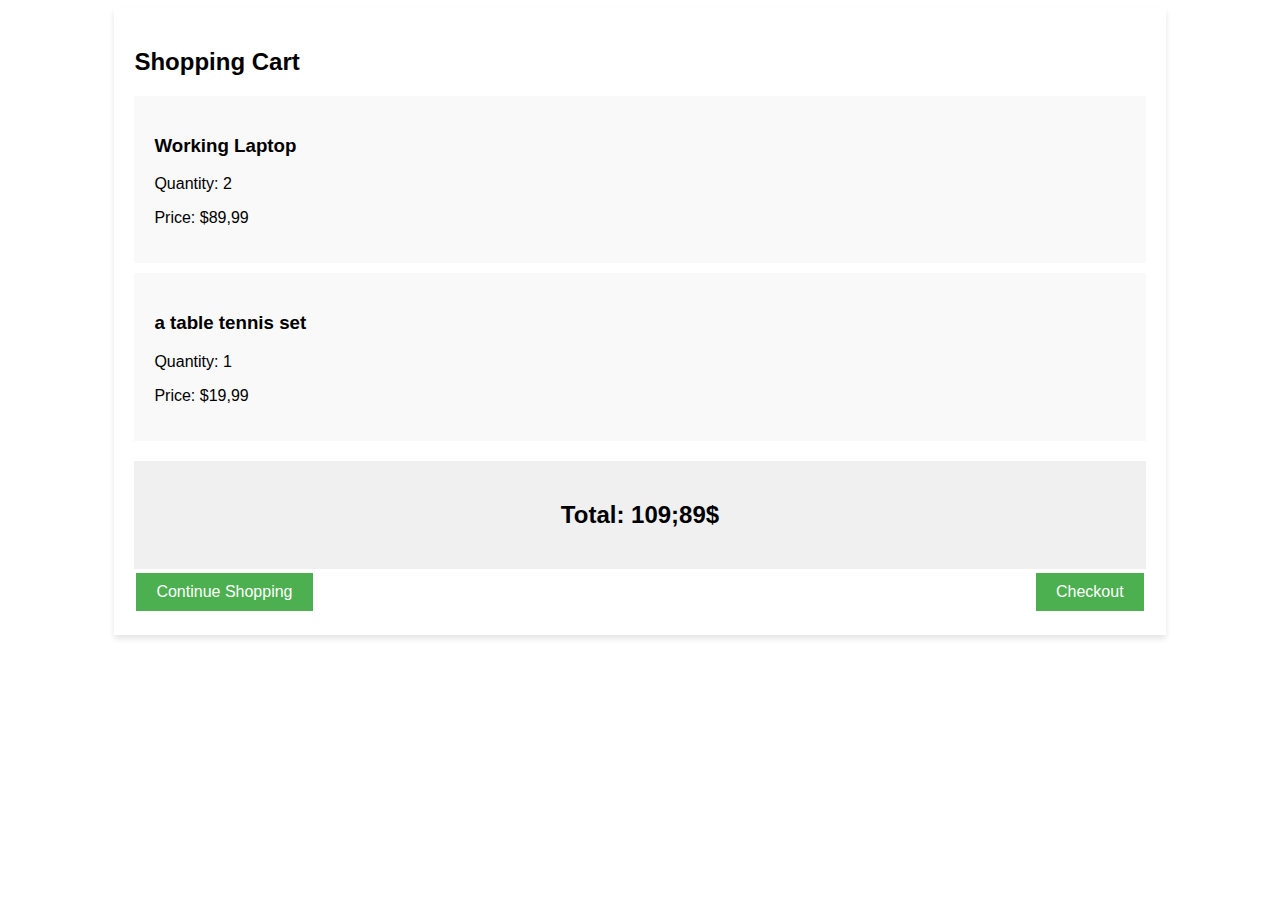
<file: Cart/cart.html>
</html>
<head>
    <meta charset="UTF-8">
    <meta name="viewport" content="width=device-width, initial-scale=1.0">
    <title>Cart</title>
    <link rel="stylesheet" href="cart.css">
</head>
<body>
    <div class="cart">
        <h2>Shopping Cart</h2>
        <div class="cart-items">
            <div class="cart-item">
                <h3>Working Laptop</h3>
                <p>Quantity: 2</p>
                <p>Price: $89,99</p>
            </div>
            <div class="cart-item">
                <h3>a table tennis set</h3>
                <p>Quantity: 1</p>
                <p>Price: $19,99</p>
            </div>
        </div>
        <div class="cart-total">
            <h2>Total: 109;89$</h2>
        </div>
        <div class="cart-buttons">
            <button id="bs" >Continue Shopping</button>
            <button>Checkout</button>
        </div>
    </div>
    <script src="https://code.jquery.com/jquery-3.6.4.min.js"></script>
    <script src="main02.js"></script>
</body>
</html>
</file>
<file: Cart/cart.css>
body {
    font-family: Arial, sans-serif;
}

.cart {
    width: 80%;
    margin: 0 auto;
    padding: 20px;
    box-shadow: 0 4px 6px rgba(0, 0, 0, 0.1);
}

.cart-items {
    margin-bottom: 20px;
}

.cart-item {
    background-color: #f9f9f9;
    padding: 20px;
    margin-bottom: 10px;
}

.cart-total {
    background-color: #f0f0f0;
    padding: 20px;
    text-align: center;
}

.cart-buttons {
    display: flex;
    justify-content: space-between;
}

button {
    background-color: #4CAF50;
    color: white;
    padding: 10px 20px;
    border: none;
    cursor: pointer;
    text-align: center;
    text-decoration: none;
    display: inline-block;
    font-size: 16px;
    margin: 4px 2px;
    transition-duration: 0.4s;
    cursor: pointer;
}

button:hover {
    background-color: #45a049;
}
</file>
